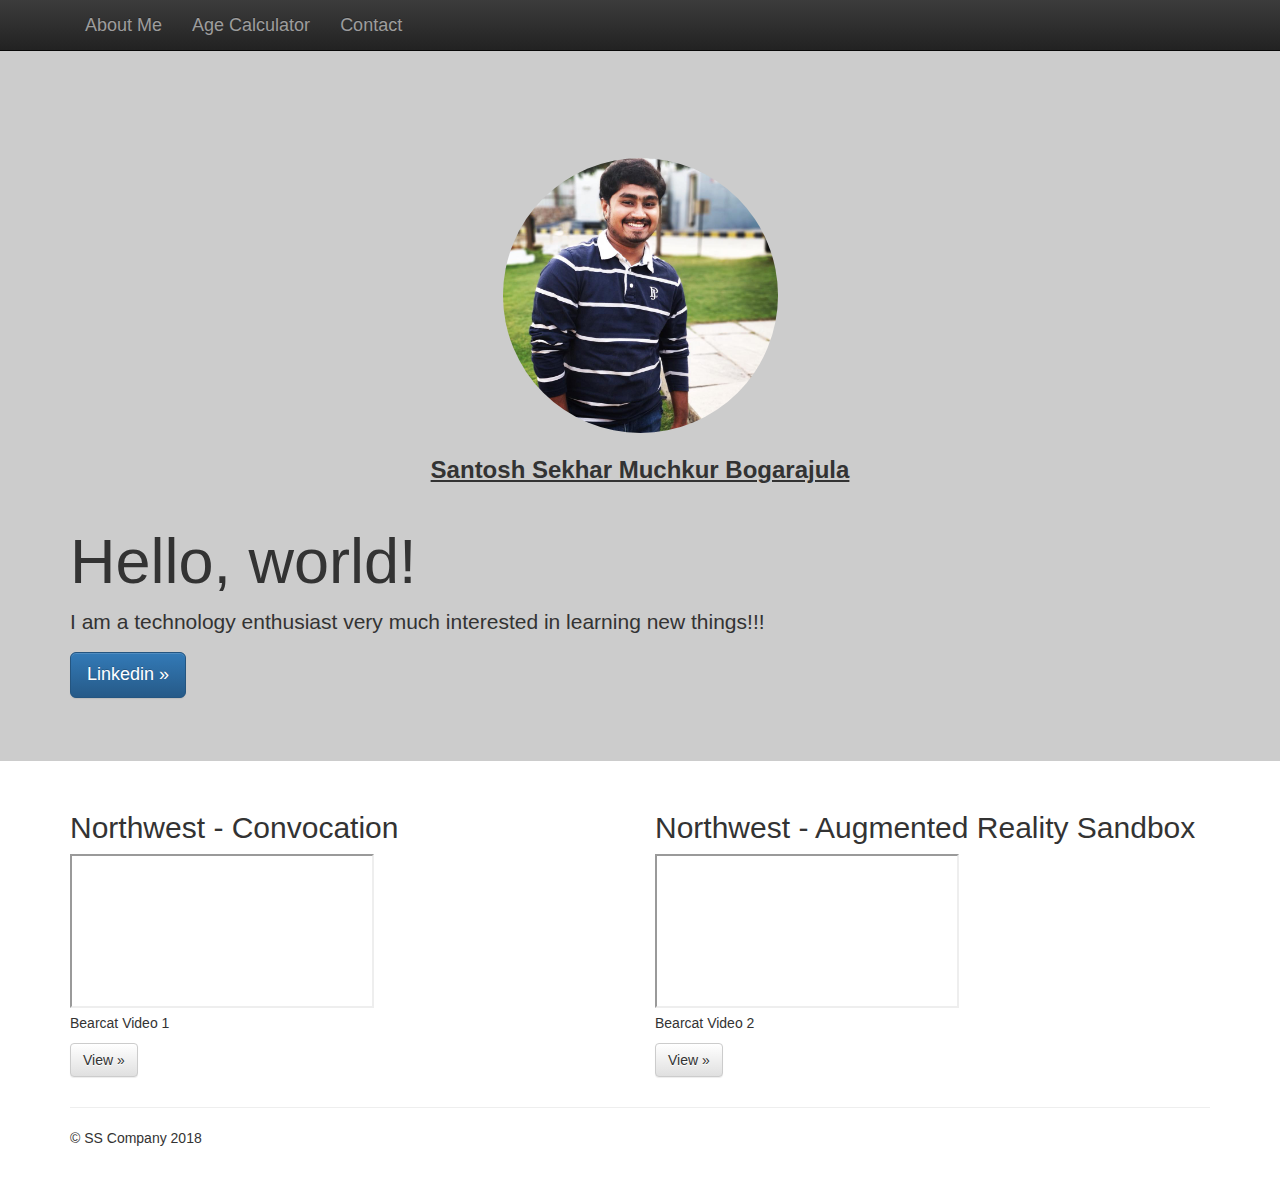
<file: index.html>
<!doctype html>
<!--[if lt IE 7]>      <html class="no-js lt-ie9 lt-ie8 lt-ie7" lang=""> <![endif]-->
<!--[if IE 7]>         <html class="no-js lt-ie9 lt-ie8" lang=""> <![endif]-->
<!--[if IE 8]>         <html class="no-js lt-ie9" lang=""> <![endif]-->
<!--[if gt IE 8]><!--> <html class="no-js" lang=""> <!--<![endif]-->
    <head>
      <!-- Used Initializr to download the bootstrap  -->
      <!-- Used TwitterBootstrap for framework and libraries  -->
      <!-- Took help from Muchkur Bogarajula Sai Shekar(sibling) for basic knowledge and ideas  -->
        <meta charset="utf-8">
        <meta http-equiv="X-UA-Compatible" content="IE=edge,chrome=1">
        <title></title>
        <meta name="description" content="">
        <meta name="viewport" content="width=device-width, initial-scale=1">
        <link rel="apple-touch-icon" href="apple-touch-icon.png">

        <link rel="stylesheet" href="css/bootstrap.min.css">
        <style>
            body {
                padding-top: 50px;
                padding-bottom: 20px;
            }
        </style>
        <link rel="stylesheet" href="css/bootstrap-theme.min.css">
        <link rel="stylesheet" href="css/main.css">

        <script src="js/vendor/modernizr-2.8.3-respond-1.4.2.min.js"></script>
    </head>
    <body>
        <!--[if lt IE 8]>
            <p class="browserupgrade">You are using an <strong>outdated</strong> browser. Please <a href="http://browsehappy.com/">upgrade your browser</a> to improve your experience.</p>
        <![endif]-->
    <nav class="navbar navbar-inverse navbar-fixed-top" role="navigation">
      <div class="container">
        <div class="navbar-header">
          <button type="button" class="navbar-toggle collapsed" data-toggle="collapse" data-target="#navbar" aria-expanded="false" aria-controls="navbar">
            <span class="sr-only">Toggle navigation</span>
            <span class="icon-bar"></span>
            <span class="icon-bar"></span>
            <span class="icon-bar"></span>
          </button>
         
          <!-- <a class="navbar-brand" href="#">My Logo</a> -->
          <ul class="nav navbar-nav">
              <li><a href="#">About Me</a></li>
              <li><a href="agecalc.html">Age Calculator</a></li>
              <li><a href="contact.html">Contact</a></li>
            </ul>
          <!-- <div><span>Home</span><span>Your Choice</span><span>Contact</span></div>
          <span> <ul>
              <li>Home</li>
              <li>Choice</li>
              <li>Contact</li>
            </ul></span> -->
        </div>
        
        <div id="navbar" class="navbar-collapse collapse">
           
          <!-- <form class="navbar-form navbar-right" role="form">
            <div class="form-group">
              <input type="text" placeholder="Email" class="form-control">
            </div>
            <div class="form-group">
              <input type="password" placeholder="Password" class="form-control">
            </div>
            <button type="submit" class="btn btn-success">Sign in</button>
          </form> -->
        </div><!--/.navbar-collapse -->
      </div>
    </nav>
    
    <!-- Main jumbotron for a primary marketing message or call to action -->
    <div class="jumbotron" style=" background-color:#ccc; width: auto">
      <div class="container">
          <div style="text-align:center; margin-top: 60px;"><img src="image.jpg" class="myImg"></div>
          <div class="myName">Santosh Sekhar Muchkur Bogarajula</div>
        <h1>Hello, world!</h1>
        <p>I am a technology enthusiast very much interested in learning new things!!!</p>
        <p><a href="https://www.linkedin.com/in/santosh-sekhar-m-b-43a22783" class="btn btn-primary btn-lg" role="button">Linkedin &raquo;</a></p>
      </div>
    </div>

    <div class="container">
      <!-- Example row of columns -->
      <div class="row">
        <div class="col-md-6">
          <!-- referred w3schools.com to learn how to post a video on webpage -->
          <h2>Northwest - Convocation</h2>
          <iframe src="https://www.youtube.com/embed/cB5Wq8TQKA8"></iframe>
          <p>Bearcat Video 1 </p>
          <p><a class="btn btn-default" href="https://www.youtube.com/watch?v=cB5Wq8TQKA8" role="button">View &raquo;</a></p>
        </div>
        <div class="col-md-6">
          <h2>Northwest - Augmented Reality Sandbox</h2>
          <iframe src="https://www.youtube.com/embed/vyfdH1SSFFY"></iframe>
          
          <p>Bearcat Video 2</p>
          <p><a class="btn btn-default" href="https://www.youtube.com/watch?v=vyfdH1SSFFY" role="button">View &raquo;</a></p>
       </div>
       
      </div>

      <hr>

      <footer>
        <p>&copy; SS Company 2018</p>
      </footer>
    </div> <!-- /container -->        <script src="//ajax.googleapis.com/ajax/libs/jquery/1.11.2/jquery.min.js"></script>
        <script>window.jQuery || document.write('<script src="js/vendor/jquery-1.11.2.min.js"><\/script>')</script>

        <script src="js/vendor/bootstrap.min.js"></script>

        <script src="js/main.js"></script>

        <!-- Google Analytics: change UA-XXXXX-X to be your site's ID. -->
        <script>
            (function(b,o,i,l,e,r){b.GoogleAnalyticsObject=l;b[l]||(b[l]=
            function(){(b[l].q=b[l].q||[]).push(arguments)});b[l].l=+new Date;
            e=o.createElement(i);r=o.getElementsByTagName(i)[0];
            e.src='//www.google-analytics.com/analytics.js';
            r.parentNode.insertBefore(e,r)}(window,document,'script','ga'));
            ga('create','UA-XXXXX-X','auto');ga('send','pageview');
        </script>
    </body>
</html>
</file>
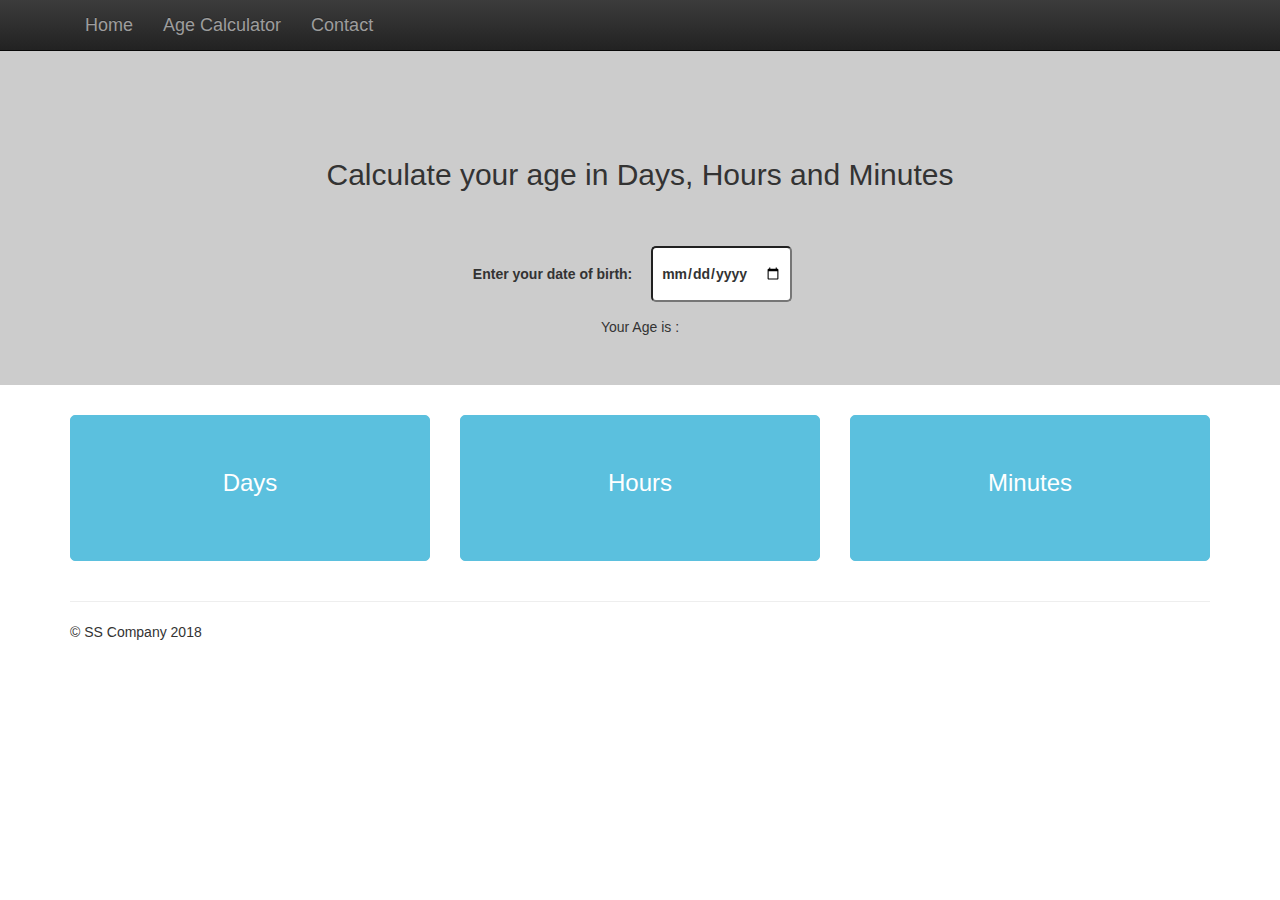
<file: agecalc.html>
<!doctype html>
<!--[if lt IE 7]>      <html class="no-js lt-ie9 lt-ie8 lt-ie7" lang=""> <![endif]-->
<!--[if IE 7]>         <html class="no-js lt-ie9 lt-ie8" lang=""> <![endif]-->
<!--[if IE 8]>         <html class="no-js lt-ie9" lang=""> <![endif]-->
<!--[if gt IE 8]><!--> <html class="no-js" lang=""> <!--<![endif]-->
    <head>
        <meta charset="utf-8">
        <meta http-equiv="X-UA-Compatible" content="IE=edge,chrome=1">
        <title></title>
        <meta name="description" content="">
        <meta name="viewport" content="width=device-width, initial-scale=1">
        <link rel="apple-touch-icon" href="apple-touch-icon.png">

        <link rel="stylesheet" href="css/bootstrap.min.css">
        <style>
            body {
                padding-top: 50px;
                padding-bottom: 20px;
            }
        </style>
        <link rel="stylesheet" href="css/bootstrap-theme.min.css">
        <link rel="stylesheet" href="css/main.css">

        <script src="js/vendor/modernizr-2.8.3-respond-1.4.2.min.js"></script>
        <script src="js/main.js"></script>

        <script type="text/javascript">
          
          
        </script>
    </head>
    <body>
        <!--[if lt IE 8]>
            <p class="browserupgrade">You are using an <strong>outdated</strong> browser. Please <a href="http://browsehappy.com/">upgrade your browser</a> to improve your experience.</p>
        <![endif]-->
    <nav class="navbar navbar-inverse navbar-fixed-top" role="navigation">
      <div class="container">
        <div class="navbar-header">
          <button type="button" class="navbar-toggle collapsed" data-toggle="collapse" data-target="#navbar" aria-expanded="false" aria-controls="navbar">
            <span class="sr-only">Toggle navigation</span>
            <span class="icon-bar"></span>
            <span class="icon-bar"></span>
            <span class="icon-bar"></span>
          </button>
         
          <!-- <a class="navbar-brand" href="#">My Logo</a> -->
          <ul class="nav navbar-nav">
              <li><a href="index.html">Home</a></li>
              <li><a href="agecalc.html">Age Calculator</a></li>
              <li><a href="contact.html">Contact</a></li>
            </ul>
          <!-- <div><span>Home</span><span>Your Choice</span><span>Contact</span></div>
          <span> <ul>
              <li>Home</li>
              <li>Choice</li>
              <li>Contact</li>
            </ul></span> -->
        </div>
        
        <div id="navbar" class="navbar-collapse collapse">
           
          <!-- <form class="navbar-form navbar-right" role="form">
            <div class="form-group">
              <input type="text" placeholder="Email" class="form-control">
            </div>
            <div class="form-group">
              <input type="password" placeholder="Password" class="form-control">
            </div>
            <button type="submit" class="btn btn-success">Sign in</button>
          </form> -->
        </div><!--/.navbar-collapse -->
      </div>
    </nav>
    
    <!-- Main jumbotron for a primary marketing message or call to action -->
    <div class="jumbotron" style=" background-color:#ccc; width: auto">
        <h2 class="ageCalHeading">Calculate your age in Days, Hours and Minutes</h2>
      <div class="container">
            <div style="text-align: center">
        <form role="form">
                <div >
                    <label>Enter your date of birth: </label>
                <input type="date" placeholder="Date" id="datePicker">
                <!-- <input type="button"  value="Submit"> -->
                </div>
                        <!-- <div style="padding: 20px 0px 20px 160px"><button type="submit" class="btn btn-success">Submit</button></div> -->
                

                <div>        Your Age is : <span id="ageDisplay"></span> </div> 
            </form>
    </div>

      </div>
    </div>

    <div class="container">
      <div class="row">
        <div class="col-md-4">
            <div class="ageCalbtn" onclick="daysCalc()"><p>Days</p></div>


         
        </div>
        <div class="col-md-4">
                <div class="ageCalbtn" onclick="hoursCalc()"><p>Hours</p></div>
       </div>
        <div class="col-md-4">
                <div class="ageCalbtn" onclick="minutesCalc()"><p>Minutes</p></div>
        </div>
      </div>

      <hr>

      <footer>
        <p>&copy; SS Company 2018</p>
      </footer>
    </div> <!-- /container -->        <script src="//ajax.googleapis.com/ajax/libs/jquery/1.11.2/jquery.min.js"></script>
        <script>window.jQuery || document.write('<script src="js/vendor/jquery-1.11.2.min.js"><\/script>')</script>

        <script src="js/vendor/bootstrap.min.js"></script>

        <script src="js/main.js"></script>

        <!-- Google Analytics: change UA-XXXXX-X to be your site's ID. -->
        <script>
            (function(b,o,i,l,e,r){b.GoogleAnalyticsObject=l;b[l]||(b[l]=
            function(){(b[l].q=b[l].q||[]).push(arguments)});b[l].l=+new Date;
            e=o.createElement(i);r=o.getElementsByTagName(i)[0];
            e.src='//www.google-analytics.com/analytics.js';
            r.parentNode.insertBefore(e,r)}(window,document,'script','ga'));
            ga('create','UA-XXXXX-X','auto');ga('send','pageview');
        </script>
    </body>
</html>
</file>
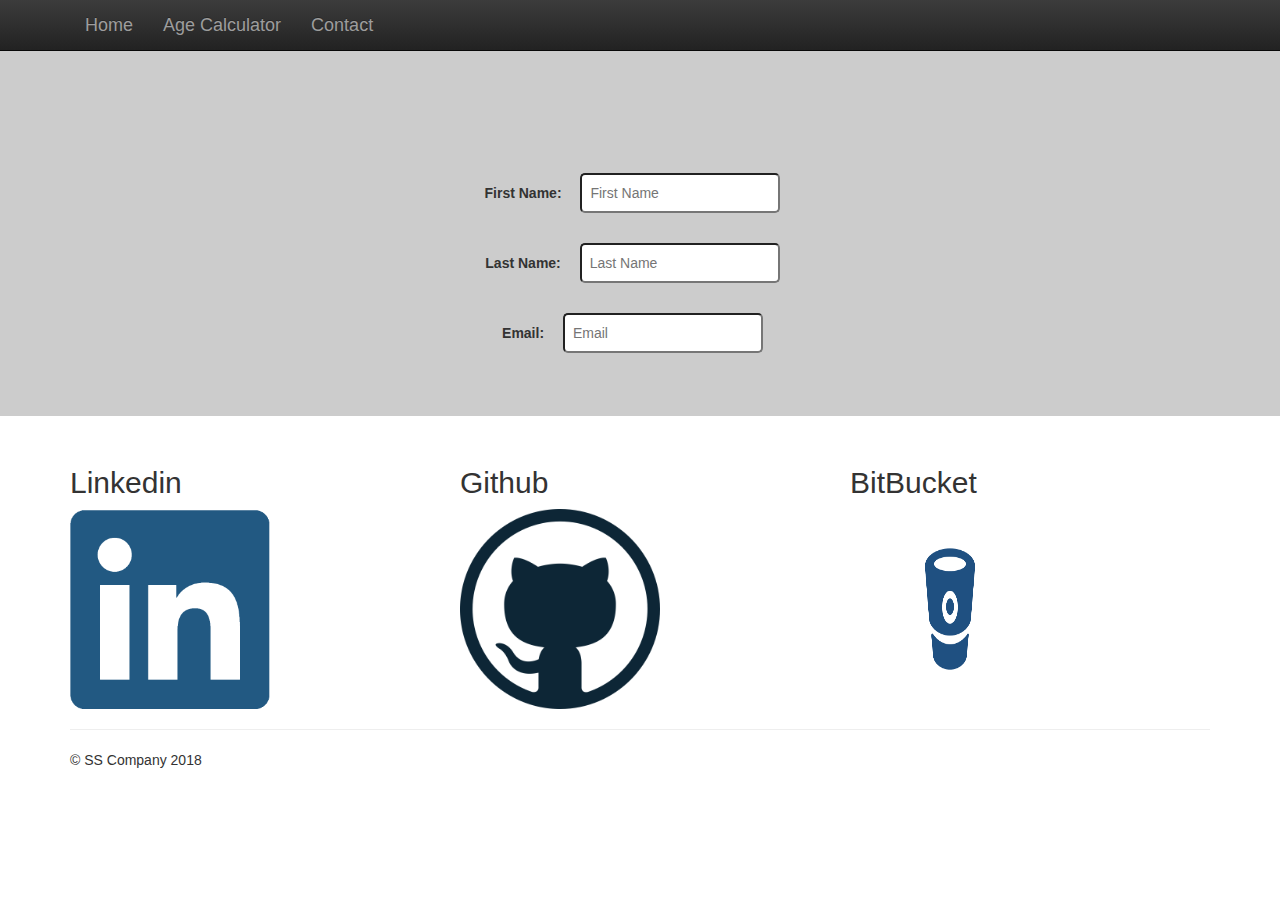
<file: contact.html>
<!doctype html>
<!--[if lt IE 7]>      <html class="no-js lt-ie9 lt-ie8 lt-ie7" lang=""> <![endif]-->
<!--[if IE 7]>         <html class="no-js lt-ie9 lt-ie8" lang=""> <![endif]-->
<!--[if IE 8]>         <html class="no-js lt-ie9" lang=""> <![endif]-->
<!--[if gt IE 8]><!--> <html class="no-js" lang=""> <!--<![endif]-->
    <head>
        <meta charset="utf-8">
        <meta http-equiv="X-UA-Compatible" content="IE=edge,chrome=1">
        <title></title>
        <meta name="description" content="">
        <meta name="viewport" content="width=device-width, initial-scale=1">
        <link rel="apple-touch-icon" href="apple-touch-icon.png">

        <link rel="stylesheet" href="css/bootstrap.min.css">
        <style>
            body {
                padding-top: 50px;
                padding-bottom: 20px;
            }
        </style>
        <link rel="stylesheet" href="css/bootstrap-theme.min.css">
        <link rel="stylesheet" href="css/main.css">

        <script src="js/vendor/modernizr-2.8.3-respond-1.4.2.min.js"></script>
    </head>
    <body>
        <!--[if lt IE 8]>
            <p class="browserupgrade">You are using an <strong>outdated</strong> browser. Please <a href="http://browsehappy.com/">upgrade your browser</a> to improve your experience.</p>
        <![endif]-->
    <nav class="navbar navbar-inverse navbar-fixed-top" role="navigation">
      <div class="container">
        <div class="navbar-header">
          <button type="button" class="navbar-toggle collapsed" data-toggle="collapse" data-target="#navbar" aria-expanded="false" aria-controls="navbar">
            <span class="sr-only">Toggle navigation</span>
            <span class="icon-bar"></span>
            <span class="icon-bar"></span>
            <span class="icon-bar"></span>
          </button>
         
          <!-- <a class="navbar-brand" href="#">My Logo</a> -->
          <ul class="nav navbar-nav">
              <li><a href="index.html">Home</a></li>
              <li><a href="agecalc.html">Age Calculator</a></li>
              <li><a href="#">Contact</a></li>
            </ul>
          <!-- <div><span>Home</span><span>Your Choice</span><span>Contact</span></div>
          <span> <ul>
              <li>Home</li>
              <li>Choice</li>
              <li>Contact</li>
            </ul></span> -->
        </div>
        
        <div id="navbar" class="navbar-collapse collapse">
           
          <!-- <form class="navbar-form navbar-right" role="form">
            <div class="form-group">
              <input type="text" placeholder="Email" class="form-control">
            </div>
            <div class="form-group">
              <input type="password" placeholder="Password" class="form-control">
            </div>
            <button type="submit" class="btn btn-success">Sign in</button>
          </form> -->
        </div><!--/.navbar-collapse -->
      </div>
    </nav>
    
    <!-- Main jumbotron for a primary marketing message or call to action -->
    <div class="jumbotron" style=" background-color:#ccc; width: auto">
      <div class="container">
            <div style="text-align: center; margin-top: 60px;">
        <form role="form">
                <div >
                    <label>First Name: </label>
                <input type="text" placeholder="First Name">
                </div>
                <div >
                        <label>Last Name: </label>
                    <input type="text" placeholder="Last Name" >
                    </div>
                    <div >
                            <label>Email: </label>
                            <input type="email" placeholder="Email">
                        </div>
                       
                        
            </form>
    </div>

      </div>
    </div>

    <div class="container">
      <div class="row">
        <div class="col-md-4">
          <h2>Linkedin</h2>
          <!-- downloaded linkedin logo from google images -->
          <a href="https://www.linkedin.com/in/santosh-sekhar-m-b-43a22783"><img src="linkedin-logo.png" class="contact-logo"></a>
          <!-- <p>Donec id elit non mi porta gravida at eget metus. Fusce dapibus, tellus ac cursus commodo, tortor mauris condimentum nibh, ut fermentum massa justo sit amet risus. Etiam porta sem malesuada magna mollis euismod. Donec sed odio dui. </p>
          <p><a class="btn btn-default" href="#" role="button">View details &raquo;</a></p> -->
        </div>
        <div class="col-md-4">
          <h2>Github</h2>
          <!-- downloaded github logo from google images -->
          <a href="https://github.com/santoshsekhar"><img src="github-512.png" class="contact-logo"></a>
          <!-- <p>Donec id elit non mi porta gravida at eget metus. Fusce dapibus, tellus ac cursus commodo, tortor mauris condimentum nibh, ut fermentum massa justo sit amet risus. Etiam porta sem malesuada magna mollis euismod. Donec sed odio dui. </p>
          <p><a class="btn btn-default" href="#" role="button">View details &raquo;</a></p> -->
       </div>
        <div class="col-md-4">
          <h2>BitBucket</h2>
          <!-- downloaded bitbucket logo from google images -->
          <a href="https://bitbucket.org/santoshsekhar/"><img src="bitbucket-logo.png" class="contact-logo"></a>
          <!-- <p>Donec sed odio dui. Cras justo odio, dapibus ac facilisis in, egestas eget quam. Vestibulum id ligula porta felis euismod semper. Fusce dapibus, tellus ac cursus commodo, tortor mauris condimentum nibh, ut fermentum massa justo sit amet risus.</p>
          <p><a class="btn btn-default" href="#" role="button">View details &raquo;</a></p> -->
        </div>
      </div>

      <hr>

      <footer>
        <p>&copy; SS Company 2018</p>
      </footer>
    </div> <!-- /container -->        <script src="//ajax.googleapis.com/ajax/libs/jquery/1.11.2/jquery.min.js"></script>
        <script>window.jQuery || document.write('<script src="js/vendor/jquery-1.11.2.min.js"><\/script>')</script>

        <script src="js/vendor/bootstrap.min.js"></script>

        <script src="js/main.js"></script>

        <!-- Google Analytics: change UA-XXXXX-X to be your site's ID. -->
        <script>
            (function(b,o,i,l,e,r){b.GoogleAnalyticsObject=l;b[l]||(b[l]=
            function(){(b[l].q=b[l].q||[]).push(arguments)});b[l].l=+new Date;
            e=o.createElement(i);r=o.getElementsByTagName(i)[0];
            e.src='//www.google-analytics.com/analytics.js';
            r.parentNode.insertBefore(e,r)}(window,document,'script','ga'));
            ga('create','UA-XXXXX-X','auto');ga('send','pageview');
        </script>
    </body>
</html>
</file>
<file: css/main.css>
ul li{
    list-style-type: none;
    display: inline-flex;
    color: #cccccc;
    font-size: 18px;

}

label{
    text-align: right;
}

.contact-logo{
    width: 200px; 
    height: 200px
}

input[type="text"]{
    width: 200px;
    border-radius: 5px;
    padding: 8px;
    margin: 15px;
}

input[type="email"]{
    width: 200px;
    border-radius: 5px;
    padding: 8px;
    margin: 15px;
}

input[type="date"]{
    border-radius: 5px;
    padding: 8px;
    margin: 15px
}

.ageCalHeading{
    text-align:center; 
    margin-bottom: 40px;
    margin-top: 60px;
}

.ageCalbtn{
    border: solid 1px #5bc0de; 
    border-radius: 5px; 
    background-color: #5bc0de;
    margin-bottom: 20px;
}

.ageCalbtn p{
    padding: 50px 0px 50px 0px; 
    text-align: center; 
    color:white; 
    font-size: 24px; 
    cursor:pointer
}



#ageDisplay{
    /* padding: 20px 0px 20px 160px; */
    font-weight: bold;
    /* font-size: 24px; */
}

#datePicker{
    font-weight: bold;
}

.myImg{
    width: 275px; height: 275px; border-radius:50%
}
.myName{
    text-align:center;font-size:24px; font-weight:bold; padding: 20px 0px; text-decoration:underline
}
</file>
